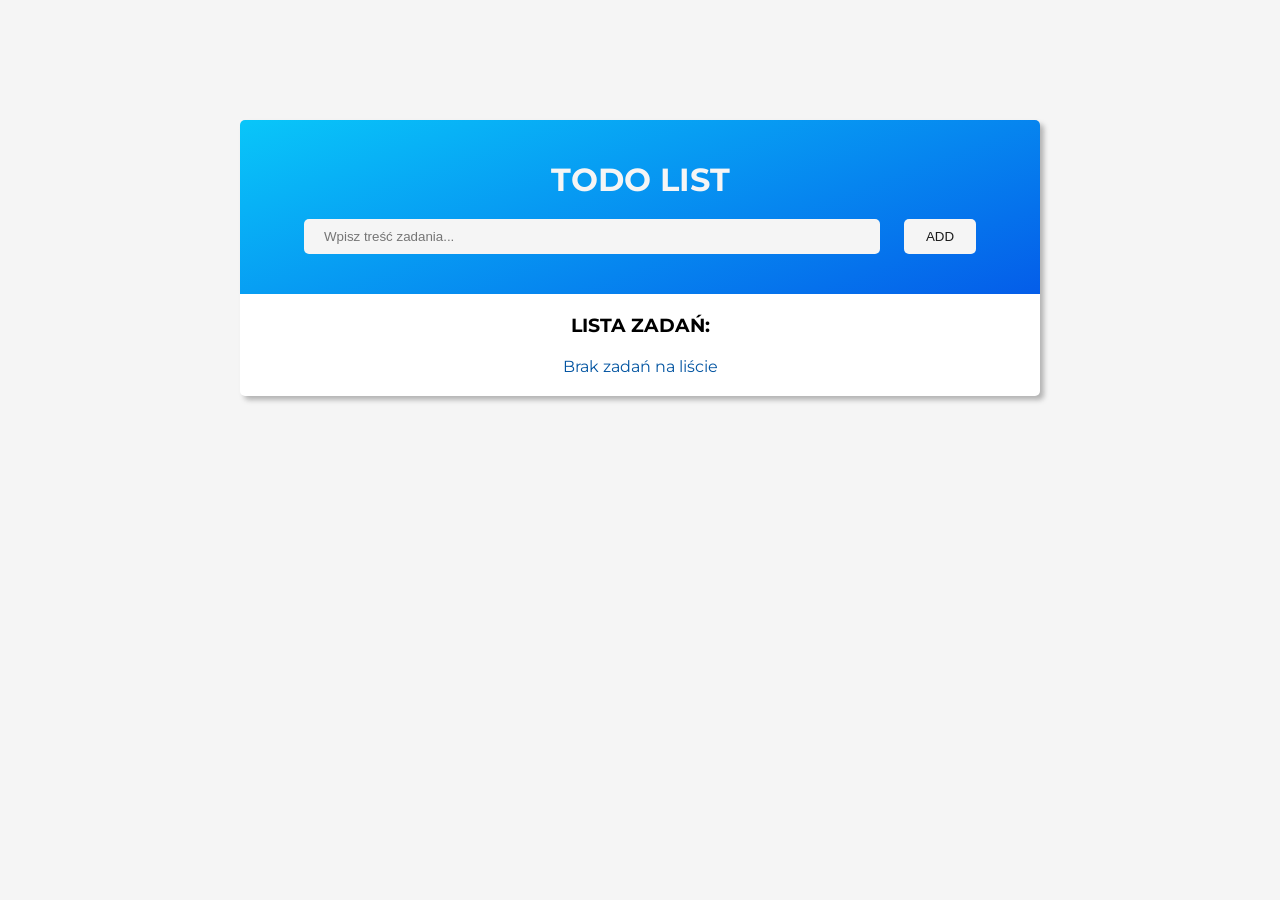
<file: todolista/index.html>
<!DOCTYPE html>
<html lang="en">

<head>
    <meta charset="UTF-8">
    <meta http-equiv="X-UA-Compatible" content="IE=edge">
    <meta name="viewport" content="width=device-width, initial-scale=1.0">
    <link rel="preconnect" href="https://fonts.googleapis.com">
    <link rel="preconnect" href="https://fonts.gstatic.com" crossorigin>
    <link href="https://fonts.googleapis.com/css2?family=Montserrat:wght@400;700&display=swap" rel="stylesheet">
    <link rel="stylesheet" href="style.css">
    <link rel="stylesheet" href="https://cdnjs.cloudflare.com/ajax/libs/font-awesome/6.0.0/css/all.min.css"
        integrity="sha512-9usAa10IRO0HhonpyAIVpjrylPvoDwiPUiKdWk5t3PyolY1cOd4DSE0Ga+ri4AuTroPR5aQvXU9xC6qOPnzFeg=="
        crossorigin="anonymous" referrerpolicy="no-referrer" />
    <title>todo lista</title>
</head>

<body>
    <div class="todo">
        <div class="header">
            <h1>ToDo List</h1>
            <input type="text" class="todo-input" placeholder="Wpisz treść zadania...">
            <button class="btn-add">Add</button>
        </div>
        <div class="todolist">
            <h3>Lista zadań:</h3>
            <p class="error-info">Brak zadań na liście</p>
            <ul>
            </ul>
        </div>
    </div>

    <div class="popup">
        <h3>Edytuj zadanie:</h3>
        <div class="popup-body">
            <p class="popup-info"></p>
            <input type="text" class="popup-input" placeholder="Wprowadź nową treść zadania...">
            <button class="popup-btn accept">Zatwierdź</button>
            <button class="popup-btn cancel">Anuluj</button>
        </div>
    </div>
    <script src="./app.js"></script>
</body>

</html>
</file>
<file: todolista/style.css>
* {
	box-sizing: border-box;
	margin: 0;
	padding: 0;
}

:root {
	--deep-dark: rgb(26, 26, 26);
	--light-dark: rgb(79, 82, 92);
	--light-blue: rgb(0, 132, 255);
	--dark-blue: rgb(2, 84, 161);
	--light: rgb(245, 245, 245);
}

body {
	display: flex;
	justify-content: center;
	margin-top: 120px;
	font-family: 'Montserrat', sans-serif;
	background-color: var(--light);
}

h1 {
	color: var(--light);
	margin-bottom: 20px;
	text-transform: uppercase;
}

.fas {
	pointer-events: none;
}

.todo {
	width: 800px;
	border-radius: 5px;
	background: #fff;
	box-shadow: 4px 4px 5px rgba(82, 82, 82, 0.4);
	text-align: center;
}

.header {
	border-radius: 5px 5px 0 0;
	padding: 40px;
	background-image: linear-gradient(340deg, #045de9 0%, #09c6f9 100%);
}

.todo-input {
	width: 80%;
	padding: 10px 20px;
	margin-right: 20px;
	border: none;
	border-radius: 5px;
	color: var(--light-dark);
	background-color: var(--light);
}

.error-info {
	margin-top: 20px;
	color: var(--dark-blue);
}

.btn-add {
	padding: 10px 22px;
	border: none;
	border-radius: 5px;
	color: var(--deep-dark);
	background-color: var(--light);
	text-transform: uppercase;
	cursor: pointer;
	transition: color 0.3s, background-color 0.3s;
}

.btn-add:hover {
	color: #fff;
	background-color: var(--light-dark);
}

.todolist {
	padding: 20px 0;
}

.todolist h3 {
	text-transform: uppercase;
	margin-bottom: 16px;
}

.todolist li {
	display: flex;
	justify-content: space-between;
	align-items: center;
	margin: 15px;
	padding-left: 20px;
	text-align: left;
	list-style: none;
	background-color: var(--light);
}

.tools {
	display: inline-block;
}

.tools button {
	padding: 15px 10px;
	border: none;
	background-color: transparent;
	cursor: pointer;
	transition: background-color 0.3s;
}

.tools button:hover {
	background-color: #ddd;
}

.complete {
	color: var(--light-blue);
}

.edit {
	font-weight: bold;
	color: rgb(15, 179, 69);
}

.delete {
	color: tomato;
}

.completed {
	font-size: 12px;
	color: var(--light-dark);
	text-decoration: line-through;
	font-style: italic;
}

.popup {
	display: none;
	justify-content: center;
	align-items: center;
	flex-direction: column;
	position: fixed;
	bottom: 20px;
	left: 50%;
	transform: translateX(-50%);
	width: 800px;
	color: var(--light);
	background-color: var(--light-dark);
	border-radius: 5px;
}

.popup h3 {
	padding: 20px;
}

.popup-info {
	color: var(--light);
	margin-bottom: 20px;
}

.popup-body {
	display: flex;
	justify-content: center;
	flex-wrap: wrap;
	width: 90%;
	padding: 10px;
}

.popup-input {
	width: 100%;
	padding: 10px 20px;
	border: none;
	border-radius: 5px;
	color: var(--light-dark);
	background-color: var(--light);
}

.popup-btn {
	width: 30%;
	display: inline-block;
	padding: 10px 22px;
	margin: 20px;
	border: none;
	border-radius: 5px;
	color: var(--deep-dark);
	background-color: var(--light);
	text-transform: uppercase;
	cursor: pointer;
	transition: color 0.3s, background-color 0.3s;
}

.popup-btn:hover {
	color: #fff;
	background-color: var(--light-blue);
}
</file>
